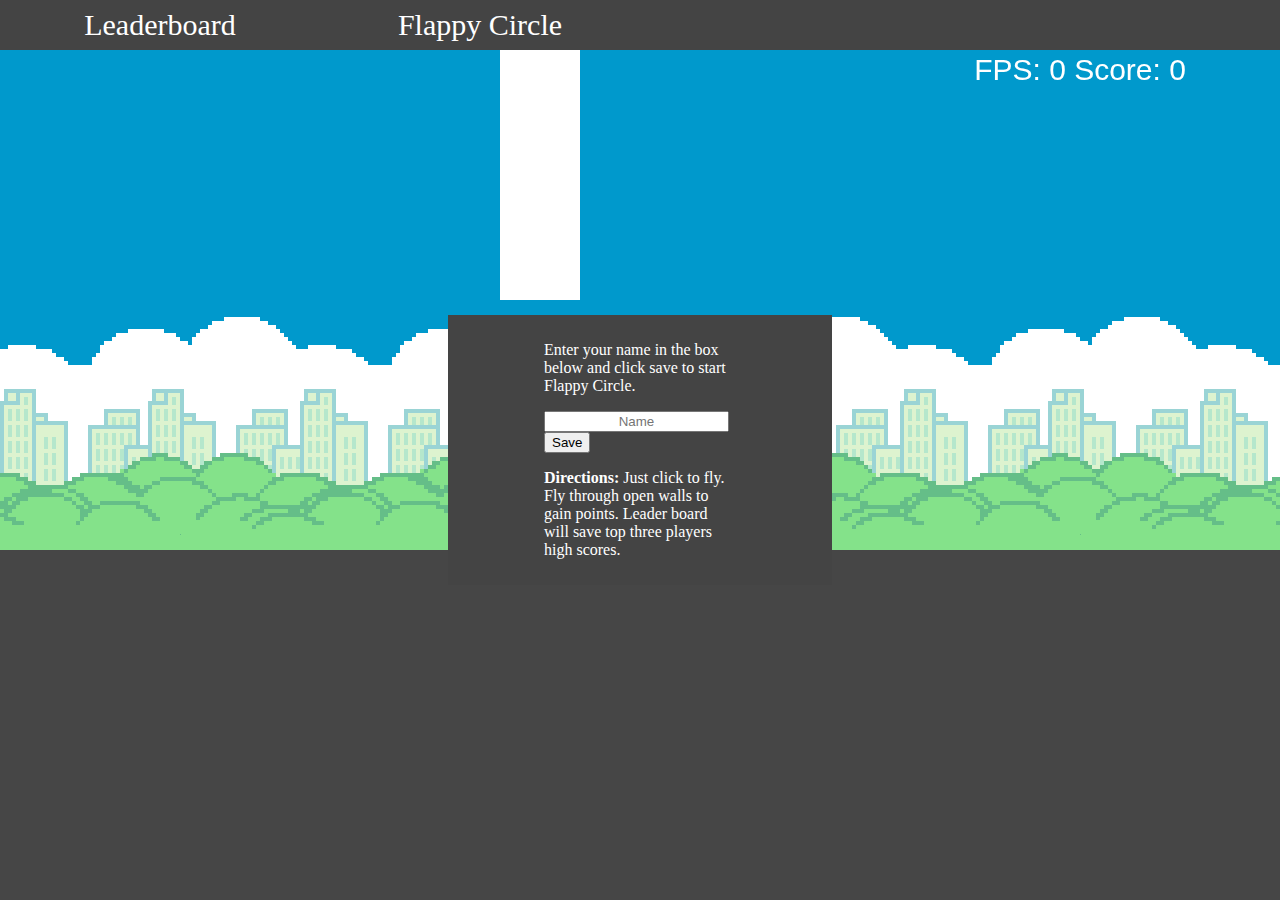
<file: index.html>
<!DOCTYPE html>
<html>

<head>
    <title>Flappy</title>
    <meta name="viewport" content="width=device-width, initial-scale=1.0, maximum-scale=1.0, user-scalable=0">
    <style>
        .header {
            width: 100%;
            top: 0;
            height: 50px;
            background: #444;
            text-align: center;
            padding: 0;
            margin: 0;
            line-height: 50px;
            color: #fff;
            font-size: 30px;
        }

        html,
        body {
            margin: 0;
            padding: 0;
            background: rgb(70, 70, 70);
        }

        .popup {
            position: absolute;
            width: 30%;
            height: 30%;
            background: #444;
            position: absolute;
            top: 50%;
            left: 50%;
            transform: translate(-50%, -50%);
        }

        .hidden {
            visibility: hidden;
        }

        div#innerpop {
            position: absolute;
            top: 50%;
            left: 50%;
            transform: translate(-50%, -50%);
            color: #FFF;
        }

        input[type="text"] {
            text-align: center;
        }

        .headerelement {
            width: 25%;
            display: inline-block;
            float: left;
        }
    </style>
</head>

<body>
    <div class="popup">
        <div id="innerpop">
            <p> Enter your name in the box below and click save to start Flappy Circle. </p>
            <input type="text" id="playername" placeholder="Name" />
            <input type="button" id="closepopup" value="Save" />
            <p>
                <strong> Directions: </strong> Just click to fly. Fly through open walls to gain points. Leader board will save top
                three players high scores. </p>
        </div>
    </div>
    <div class="header">
        <div class="headerelement" id="leaderboardbutton">
            Leaderboard
        </div>
        <div class="headerelement">
            Flappy Circle
        </div>
    </div>

    <div class="popup hidden" id="leaderboardpop">
        <div id="innerpop">
            <div id="leaderboard">

            </div>
        </div>
    </div>

    <script src="global/functions.js"></script>
    <script src="game/area-class.js"></script>
    <script src="game/leaderboard-class.js"></script>
    <script src="components/text-class.js"></script>
    <script src="components/rectangle-class.js"></script>
    <script src="components/circle-class.js"></script>
    <script src="main.js"></script>
</body>

</html>
</file>
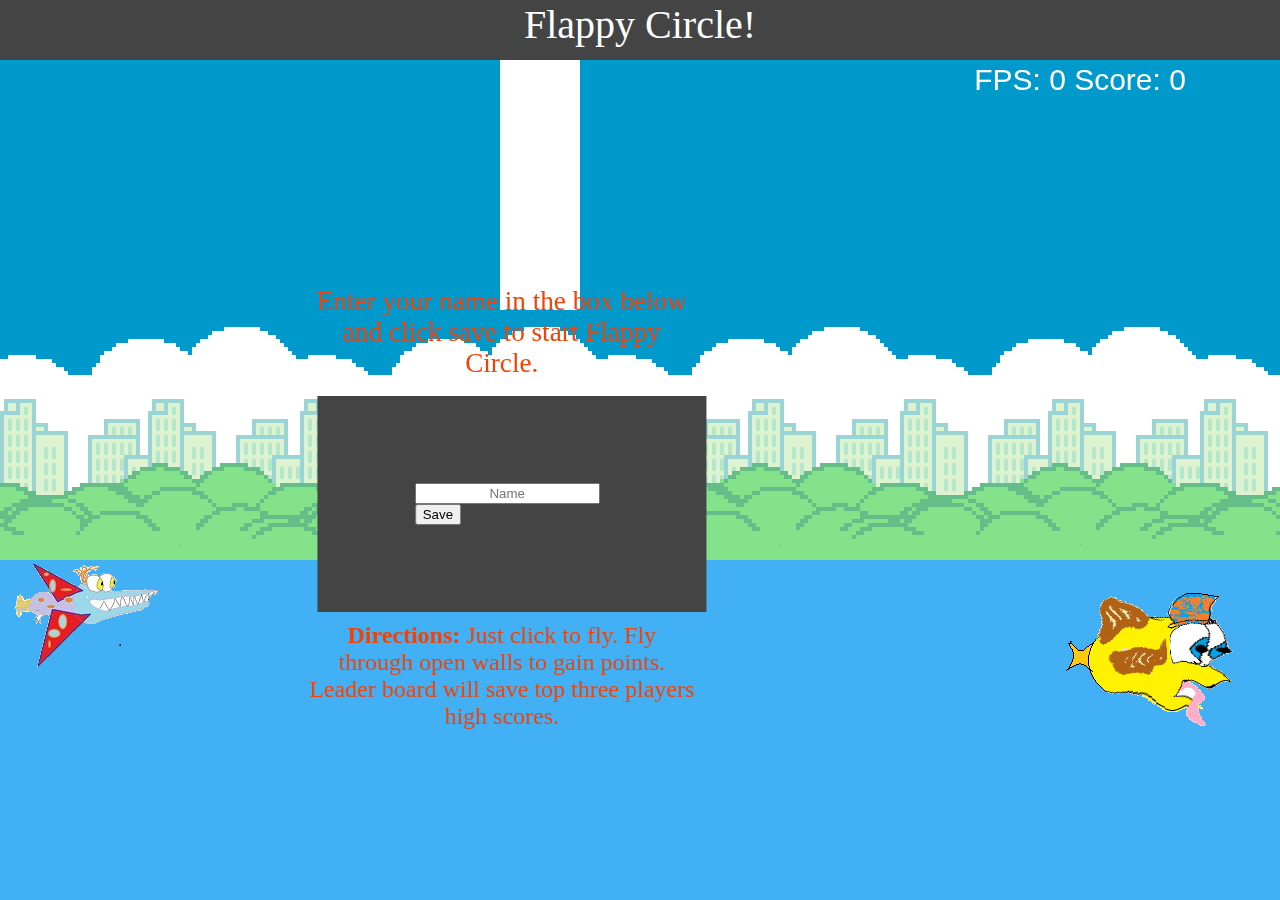
<file: flappy3.html>
<!DOCTYPE html>
<html>

<head>
    <title>Flappy</title>
    <meta name="viewport" content="width=device-width, initial-scale=1.0, maximum-scale=1.0, user-scalable=0">
    <style>
        .header {
            width: 100%;
            top: 0;
            height: 60px;
            background: #444;
            text-align: center;
            padding: 0;
            margin: 0;
            line-height: 50px;
            color: #fff;
            font-size: 40px;
        }
        html,
        body {
            margin: 0;
            padding: 0;
			background-color: #42b0f4;
			
        }
		.container{
		position: absolute;
		width: 80%;
		height: 80%;
		top: 16%;
		bottom: 12%;
	}
        .popup {
			display: block;
            position: absolute;
            width: 38%;
            height: 30%;
            background: #444;
            top: 50%;
            left: 50%;
            transform: translate(-50%, -50%);
        }
        div#innerpop {
			display: block;
            position: absolute;
            top: 50%;
            left: 50%;
            transform: translate(-50%, -50%);
        }
        input[type="text"] {
            text-align: center;
        }
		div#Instructions {
		color: #f24207;
		width: 38%;
		font-size: 1.5em;
		text-align: center;
		position: absolute;
		top: 63%;
		left: 30%;
		}
		div#information {
		color: #f24207;
		position: absolute;
		font-size: 1.7em;
		text-align: center;
		width: 38%;
		margin: auto;
		top: 16%;
		left: 30%;
		}
		#flompy{
		float: right;
		}
		#flappy{
		float: left;
		}
		#marioclouds{
		
		}
		
		
		
    </style>
	
</head>

<body>

<div class="header">
        Flappy Circle!
		</div>
	<div class = "container">	
	<div id = "information">
	<p> Enter your name in the box below
	and click save to start Flappy Circle. </p>
	</div>
    <div class="popup">
	
        <div id="innerpop">
		
            <input type="text" id="playername" placeholder="Name" />
            <input type="button" id="closepopup" value="Save" />
			
        </div>
    </div>
	<div id = "Instructions">
	<p> <strong> Directions: </strong> Just click to fly.  Fly through open walls to gain points.
		Leader board will save top three players high scores. </p>
			</div>
		<div id = "marioclouds">
		
		</div>
    
		
		
    <div id="leaderboard">
        
    </div>
	</div>
	<div id = "flompy">
			<image src="../flompybirdsquish.png"/ ="Cartoon Flompy Bird image">
		</div>
	<div id = "flappy">
			<image src="../paintedbird.png"/ alt ="Cartoon Flappy Bird image">
		</div>
		
    <script src="global/functions.js"></script>
    <script src="game/area-class.js"></script>
    <script src="game/leaderboard-class.js"></script>
    <script src="components/text-class.js"></script>
    <script src="components/rectangle-class.js"></script>
    <script src="components/circle-class.js"></script>
    <script src="main.js"></script>
</body>

</html>
</file>
